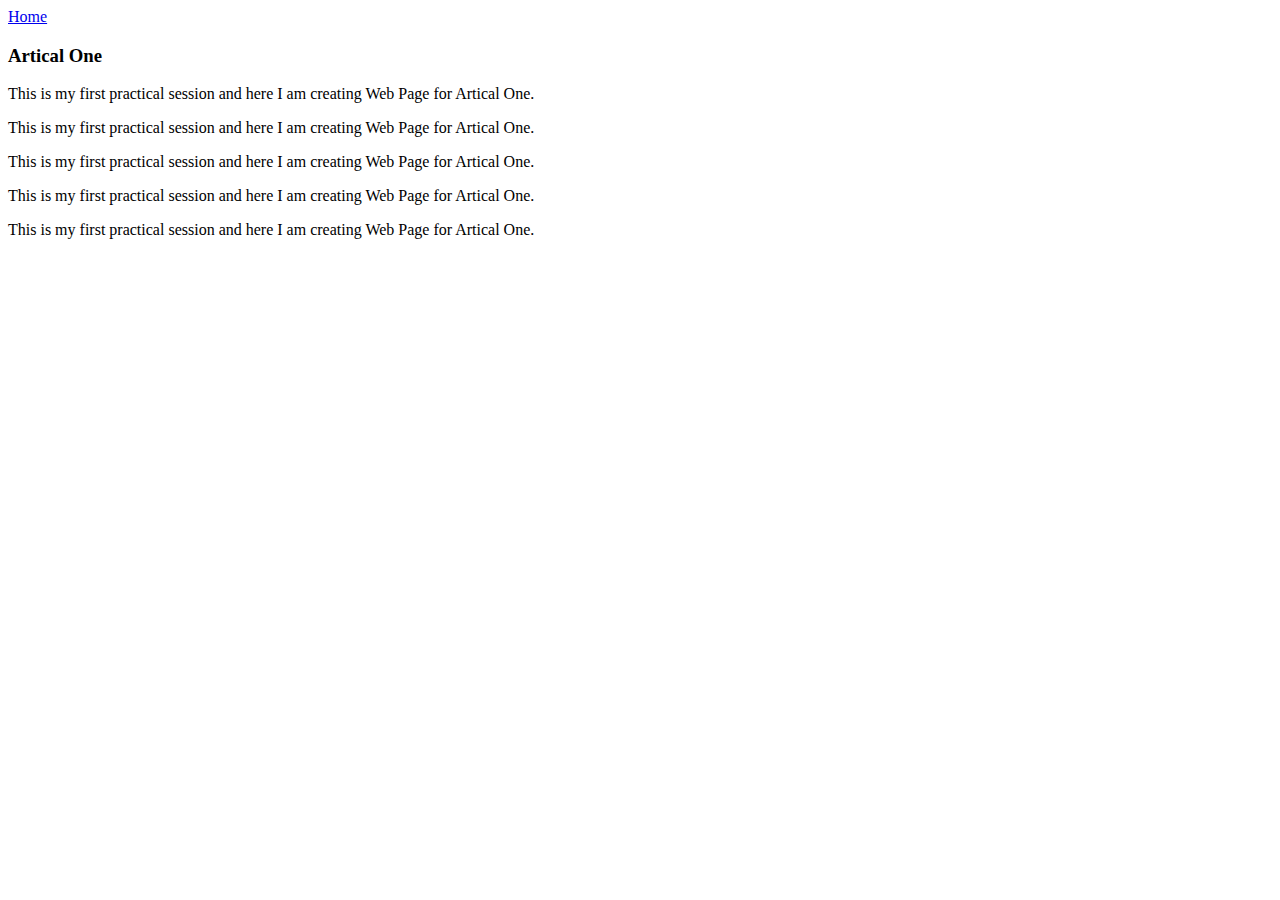
<file: article-one.html>
<html>
    <head>
        <title>
            Riyasudeenkhan Artical One
        </title>
    </head>
    <body>
        <div>
            <a href="/">Home</a>
        </div>
        <div>
            <h3>Artical One</h3>
        </div>
        <div>
            <p>This is my first practical session and here I am creating Web Page for Artical One.</p>
            <p>This is my first practical session and here I am creating Web Page for Artical One.</p>
            <p>This is my first practical session and here I am creating Web Page for Artical One.</p>
            <p>This is my first practical session and here I am creating Web Page for Artical One.</p>
            <p>This is my first practical session and here I am creating Web Page for Artical One.</p>
        </div>
    </body>
</html>
</file>
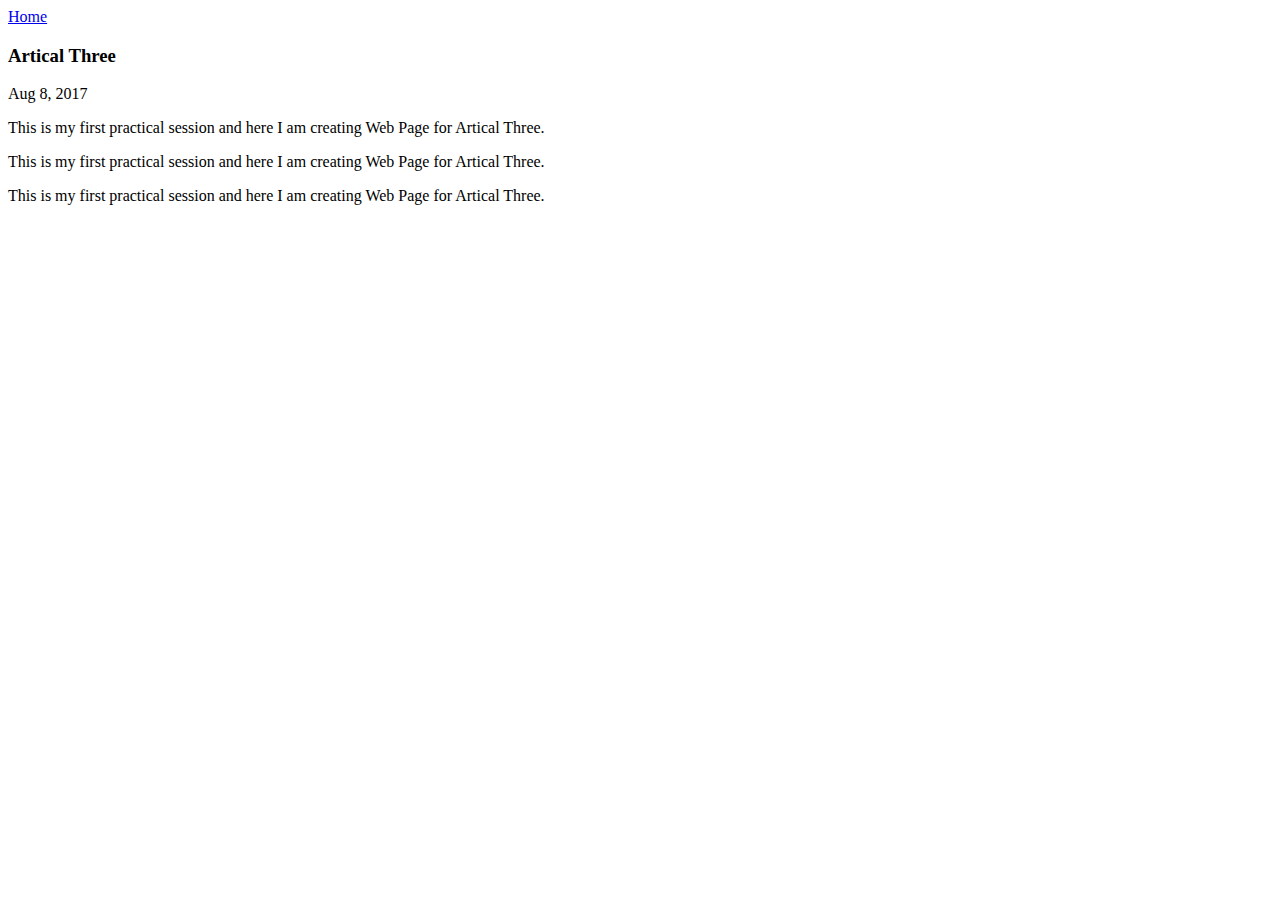
<file: ui/artical-three.html>
<html>
    <head>
        <title>
            Riyasudeenkhan Artical Three
        </title>
    </head>
    <body>
        <div>
            <a href="/">Home</a>
        </div>
        <div>
            <h3>Artical Three</h3>
        </div>
        <div> 
            Aug 8, 2017
        </div>
        <div>
            <p>This is my first practical session and here I am creating Web Page for Artical Three.</p>
            <p>This is my first practical session and here I am creating Web Page for Artical Three.</p>
            <p>This is my first practical session and here I am creating Web Page for Artical Three.</p>
        </div>
    </body>
</html>
</file>
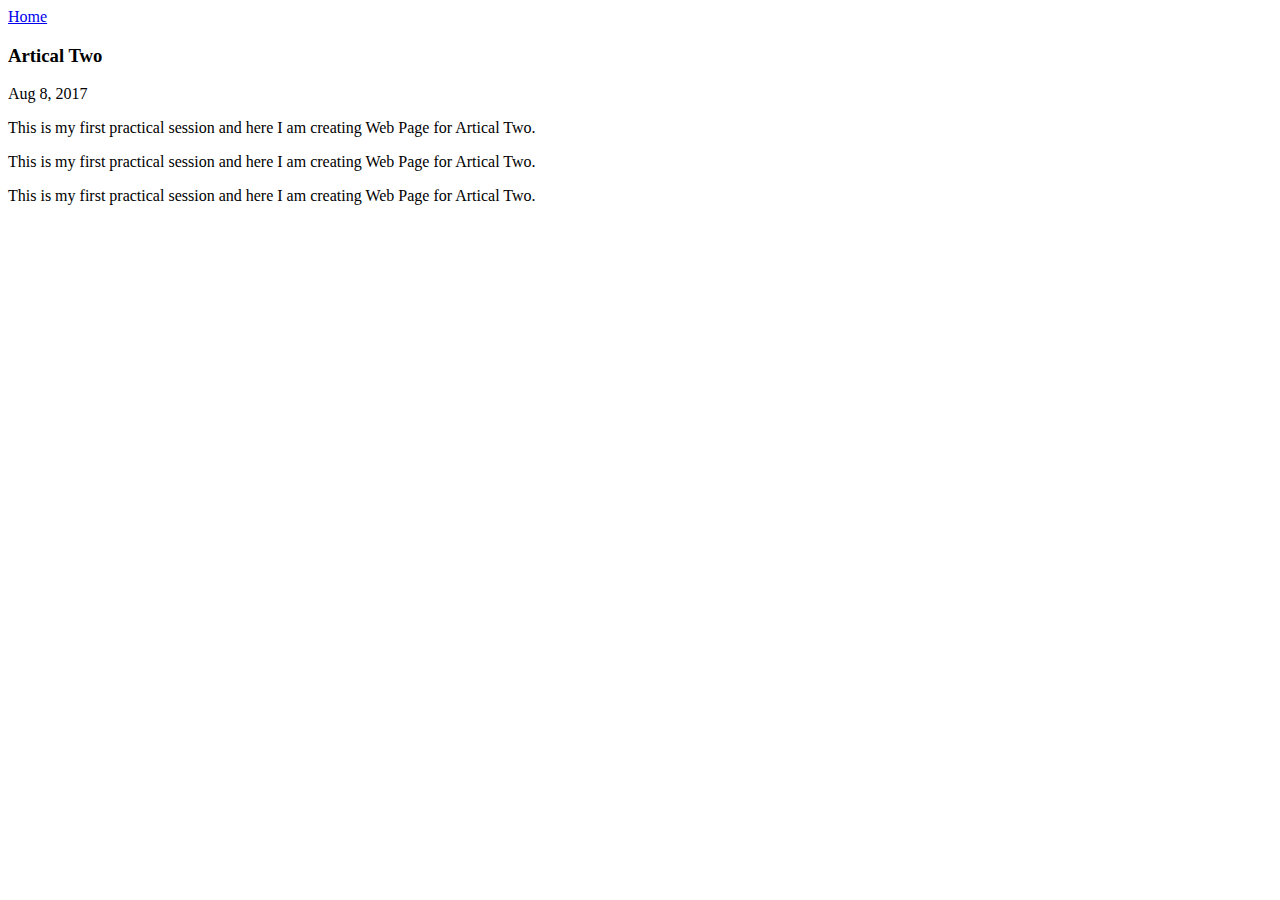
<file: ui/artical-two.html>
<html>
    <head>
        <title>
            Riyasudeenkhan Artical Two
        </title>
    </head>
    <body>
        <div>
            <a href="/">Home</a>
        </div>
        <div>
            <h3>Artical Two</h3>
        </div>
        <div> 
            Aug 8, 2017
        </div>
        <div>
            <p>This is my first practical session and here I am creating Web Page for Artical Two.</p>
            <p>This is my first practical session and here I am creating Web Page for Artical Two.</p>
            <p>This is my first practical session and here I am creating Web Page for Artical Two.</p>
        </div>
    </body>
</html>
</file>
